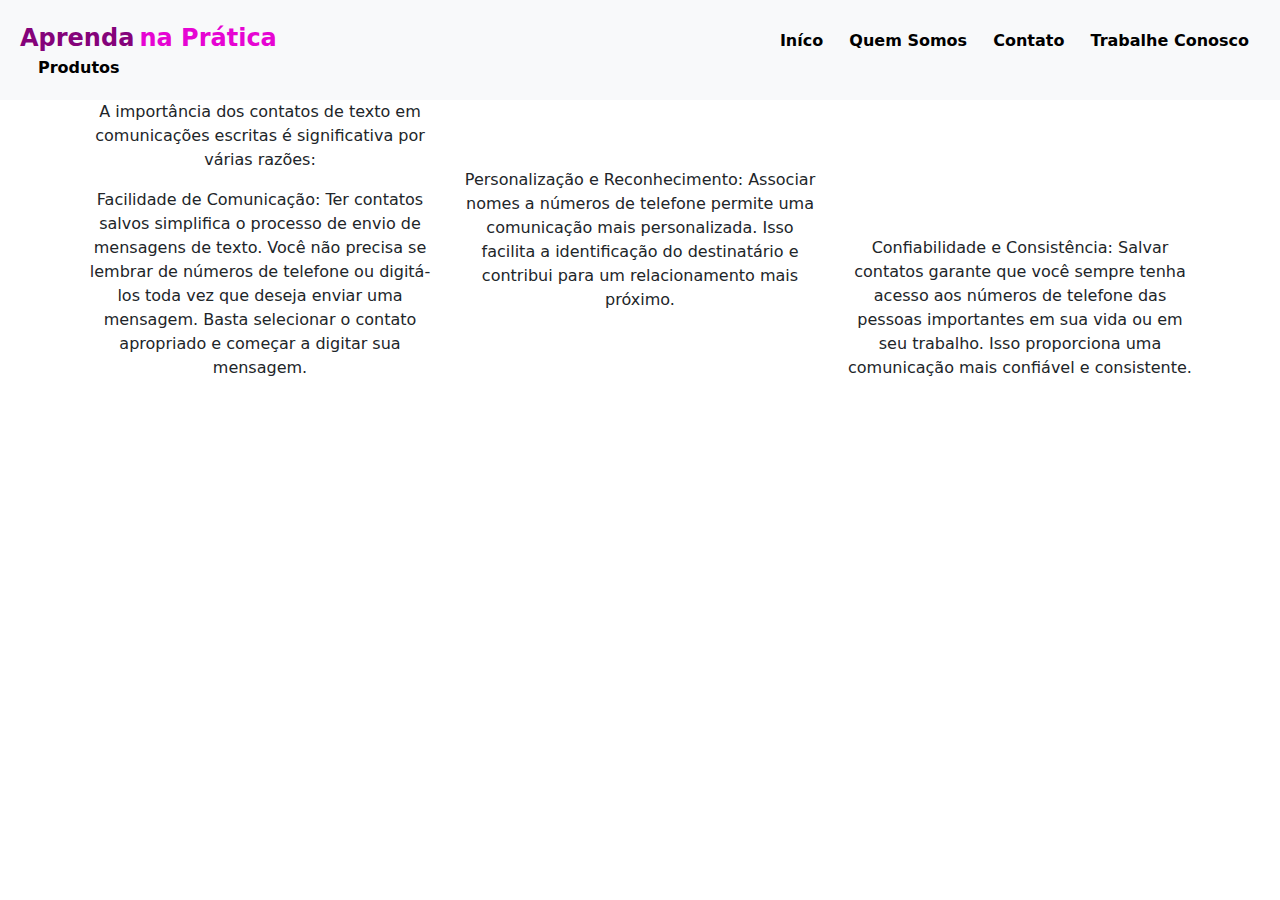
<file: contatos.html>
<!DOCTYPE html>
<html lang="pt-br">

<head>
    <link rel="stylesheet" href="style5.css">
    <meta charset="UTF-8">
    <title>Contatos</title>

    <link href="https://cdn.jsdelivr.net/npm/bootstrap@5.3.3/dist/css/bootstrap.min.css" rel="stylesheet"
        integrity="sha384-QWTKZyjpPEjISv5WaRU9OFeRpok6YctnYmDr5pNlyT2bRjXh0JMhjY6hW+ALEwIH" crossorigin="anonymous">

    <script src="https://cdn.jsdelivr.net/npm/bootstrap@5.3.3/dist/js/bootstrap.bundle.min.js"
        integrity="sha384-YvpcrYf0tY3lHB60NNkmXc5s9fDVZLESaAA55NDzOxhy9GkcIdslK1eN7N6jIeHz"
        crossorigin="anonymous"></script>
</head>

<body>
    <header class="bg-light header">
        <section>
            <span class="span-1">Aprenda</span>
            <span class="span-2">na Prática</span>

            <section class="links">
                <a href="acessorios.html">Iníco</a>
                <a href="quemsomos.html">Quem Somos</a>
                <a href="contato.html">Contato</a>
                <a href="trabalheconosco.html">Trabalhe Conosco</a>
                <a href="produtos.html">Produtos</a>

            </section>
        </section>
    </header>
    <main>
        <div class="container text-center">
            <div class="row">
                <div class="col align-self-start">
                 <p>A importância dos contatos de texto em comunicações escritas é significativa por várias razões:</p>

                    Facilidade de Comunicação: Ter contatos salvos simplifica o processo de envio de mensagens de texto.
                    Você não precisa se lembrar de números de telefone ou digitá-los toda vez que deseja enviar uma
                    mensagem. Basta selecionar o contato apropriado e começar a digitar sua mensagem.

                </div>
                <div class="col align-self-center">
                    Personalização e Reconhecimento: Associar nomes a números de telefone permite uma comunicação mais
                    personalizada. Isso facilita a identificação do destinatário e contribui para um relacionamento mais
                    próximo.

                </div>
                <div class="col align-self-end">
                    Confiabilidade e Consistência: Salvar contatos garante que você sempre tenha acesso aos números de
                    telefone das pessoas importantes em sua vida ou em seu trabalho. Isso proporciona uma comunicação
                    mais confiável e consistente.

                </div>
            </div>
        </div>
    </main>
</body>

</html>
</file>
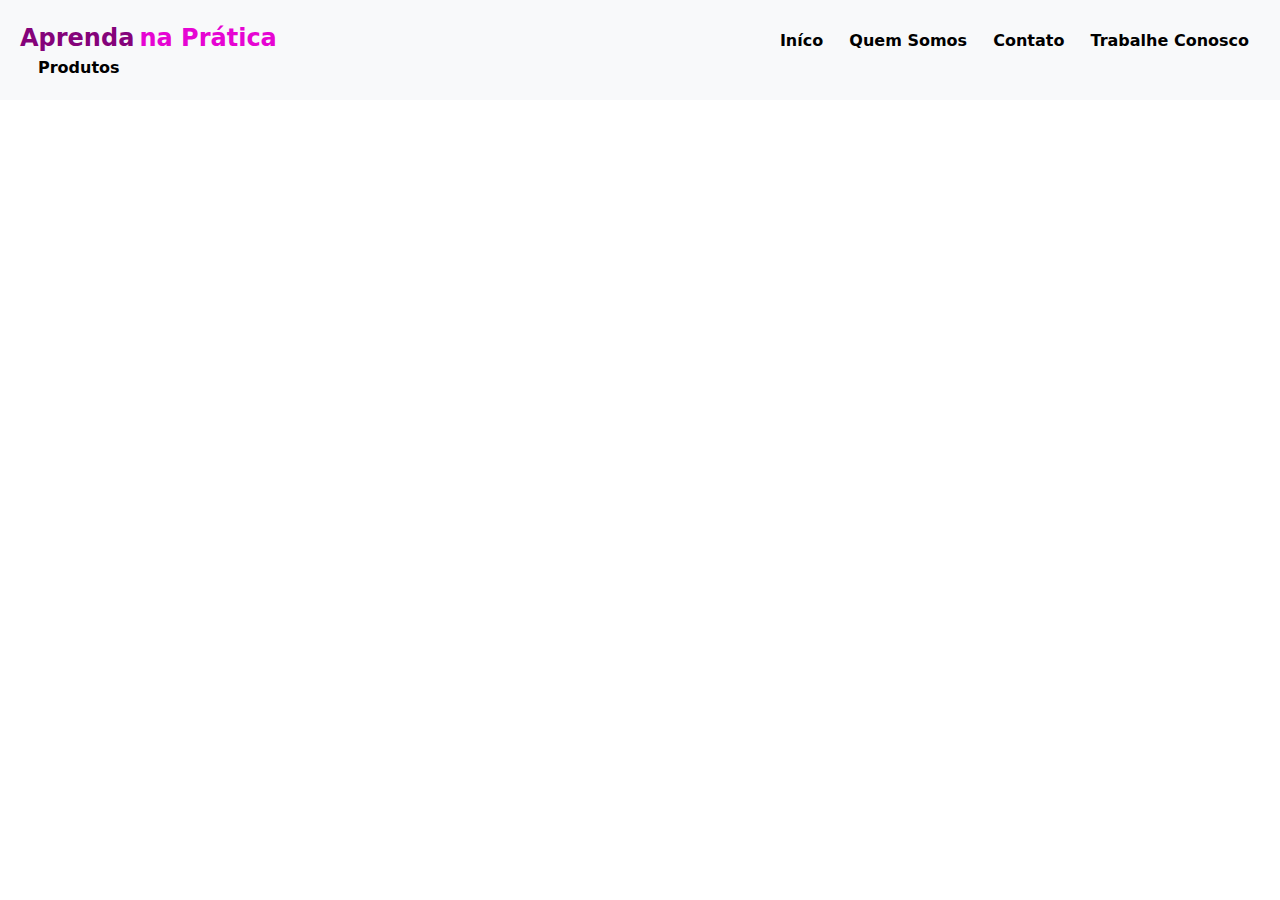
<file: inicio.html>
<!DOCTYPE html>
<html lang="pt-br">

<head>
    <link rel="stylesheet" href="style5.css">
    <meta charset="UTF-8">
    <title>Acessórios</title>

    <link href="https://cdn.jsdelivr.net/npm/bootstrap@5.3.3/dist/css/bootstrap.min.css" rel="stylesheet"
        integrity="sha384-QWTKZyjpPEjISv5WaRU9OFeRpok6YctnYmDr5pNlyT2bRjXh0JMhjY6hW+ALEwIH" crossorigin="anonymous">

    <script src="https://cdn.jsdelivr.net/npm/bootstrap@5.3.3/dist/js/bootstrap.bundle.min.js"
        integrity="sha384-YvpcrYf0tY3lHB60NNkmXc5s9fDVZLESaAA55NDzOxhy9GkcIdslK1eN7N6jIeHz"
        crossorigin="anonymous"></script>
</head>

<body>
    <header class="bg-light header">
        <section>
            <span class="span-1">Aprenda</span>
            <span class="span-2">na Prática</span>

            <section class="links">
                <a href="index.html">Iníco</a>
                <a href="quemsomos.html">Quem Somos</a>
                <a href="contato.html">Contato</a>
                <a href="trabalheconosco.html">Trabalhe Conosco</a>
                <a href="produtos.html">Produtos</a>
            </section>
        </section>
    </header>
</body>

</html>
</file>
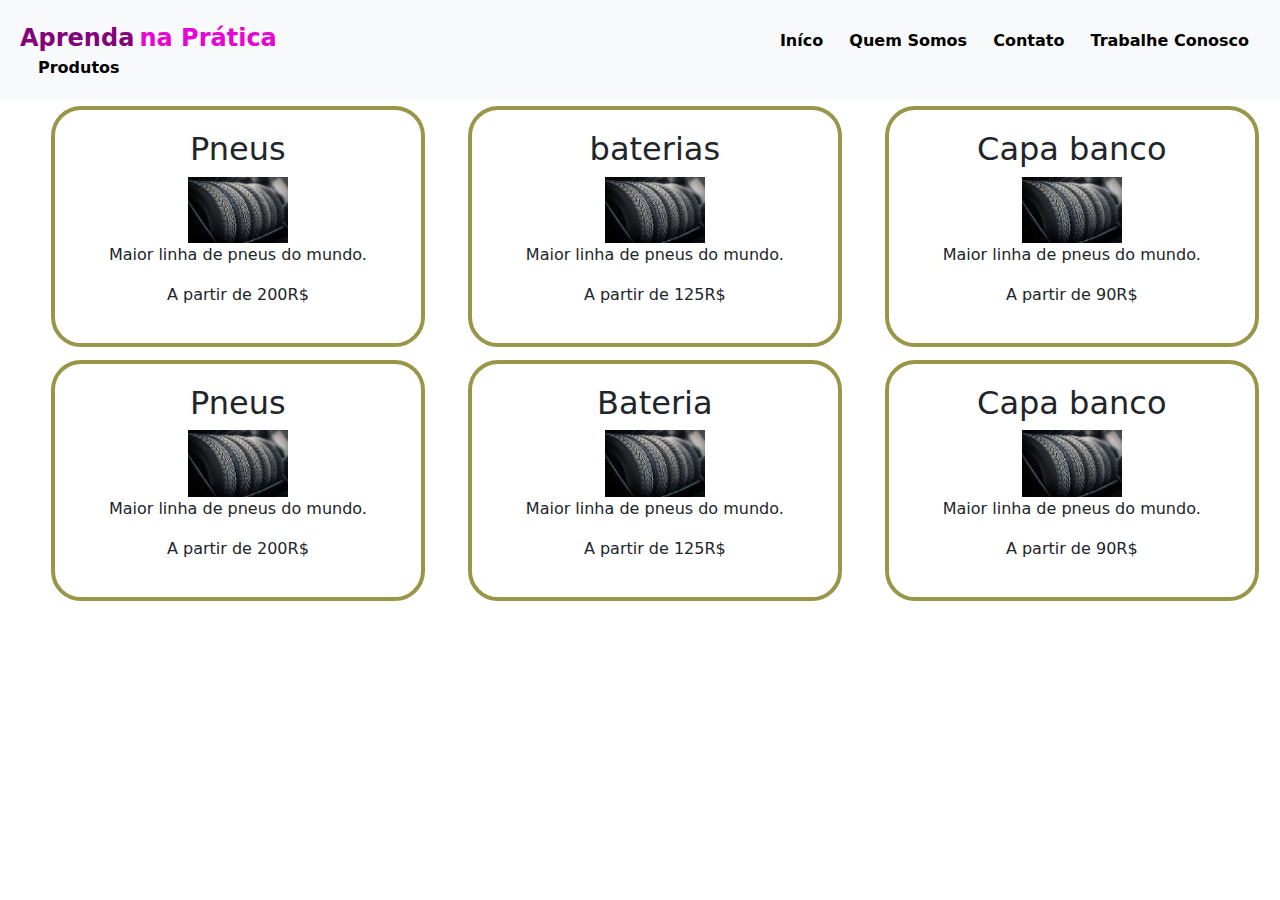
<file: produtos.html>
<!DOCTYPE html>
<html lang="pt-br">

<head>
    <link rel="stylesheet" href="style5.css">
    <meta charset="UTF-8">
    <title>Produtos</title>

    <link href="https://cdn.jsdelivr.net/npm/bootstrap@5.3.3/dist/css/bootstrap.min.css" rel="stylesheet"
        integrity="sha384-QWTKZyjpPEjISv5WaRU9OFeRpok6YctnYmDr5pNlyT2bRjXh0JMhjY6hW+ALEwIH" crossorigin="anonymous">

    <script src="https://cdn.jsdelivr.net/npm/bootstrap@5.3.3/dist/js/bootstrap.bundle.min.js"
        integrity="sha384-YvpcrYf0tY3lHB60NNkmXc5s9fDVZLESaAA55NDzOxhy9GkcIdslK1eN7N6jIeHz"
        crossorigin="anonymous"></script>
</head>

<body>
    <header class="bg-light header">
        <section>
            <span class="span-1">Aprenda</span>
            <span class="span-2">na Prática</span>

            <section class="links">
                <a href="acessorios.html">Iníco</a>
                <a href="quemsomos.html">Quem Somos</a>
                <a href="contatos.html">Contato</a>
                <a href="trabalheconosco.html">Trabalhe Conosco</a>
                <a href="produtos.html">Produtos</a>
            </section>
    </header>
    <main>
    <ul class="produtos">
        <li>
            <h2>Pneus</h2>
            <img src="pneus.png">
            <p class="produto-descricao"> Maior linha de pneus do mundo.</p>
            <p class="produto-preco">A partir de 200R$</p>
        </li>
            <li>
                <h2>baterias</h2>
                <img src="pneus.png">
                <p class="produto-descricao"> Maior linha de pneus do mundo.</p>
                <p class="produto-preco">A partir de 125R$</p>
            </li>

                <li>
                <h2>Capa banco</h2>
                    <img src="pneus.png">
                    <p class="produto-descricao"> Maior linha de pneus do mundo.</p>
                    <p class="produto-preco">A partir de 90R$</p>
                </li>

                    <li>
                        <h2>Pneus</h2>
                        <img src="pneus.png">
                        <p class="produto-descricao"> Maior linha de pneus do mundo.</p>
                        <p class="produto-preco">A partir de 200R$</p>
                    </li>
                    
                        <li>
                            <h2>Bateria</h2>
                            <img src="pneus.png">
                            <p class="produto-descricao"> Maior linha de pneus do mundo.</p>
                            <p class="produto-preco">A partir de 125R$</p>
                        </li>
                        
                            <li>
                                <h2>Capa banco</h2>
                                <img src="pneus.png">
                                <p class="produto-descricao"> Maior linha de pneus do mundo.</p>
                                <p class="produto-preco">A partir de 90R$</p>
                            </li>

                        </main>

</body>

</html>
</file>
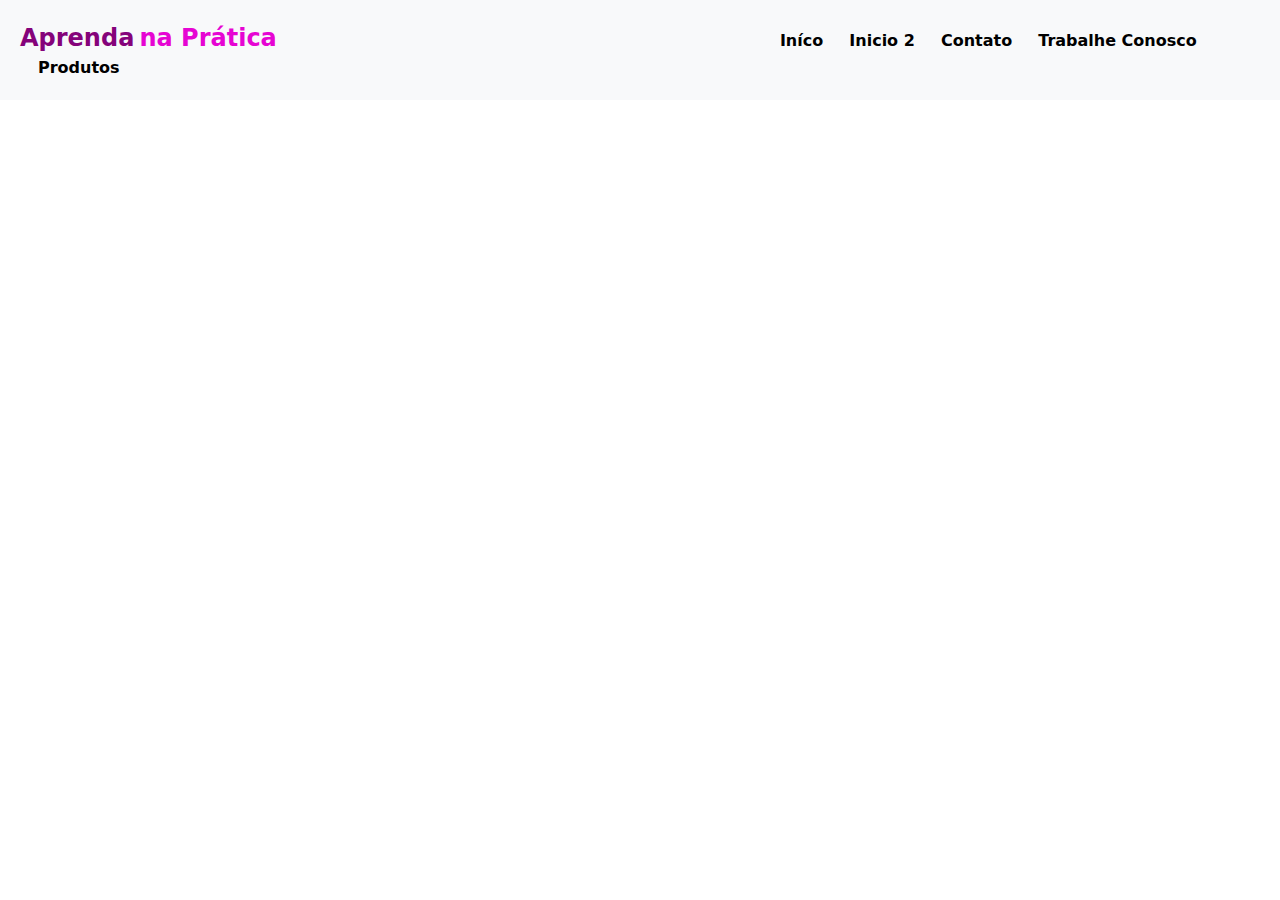
<file: quemsomos.html>
<!DOCTYPE html>
<html lang="pt-br">

<head>
    <link rel="stylesheet" href="style5.css">
    <meta charset="UTF-8">
    <title>Quem Somos</title>

    <link href="https://cdn.jsdelivr.net/npm/bootstrap@5.3.3/dist/css/bootstrap.min.css" rel="stylesheet"
        integrity="sha384-QWTKZyjpPEjISv5WaRU9OFeRpok6YctnYmDr5pNlyT2bRjXh0JMhjY6hW+ALEwIH" crossorigin="anonymous">

    <script src="https://cdn.jsdelivr.net/npm/bootstrap@5.3.3/dist/js/bootstrap.bundle.min.js"
        integrity="sha384-YvpcrYf0tY3lHB60NNkmXc5s9fDVZLESaAA55NDzOxhy9GkcIdslK1eN7N6jIeHz"
        crossorigin="anonymous"></script>
</head>

<body>
    <header class="bg-light header">
        <section>
            <span class="span-1">Aprenda</span>
            <span class="span-2">na Prática</span>

            <section class="links">
                <a href="acessorios.html">Iníco</a>
                <a href="index.html">Inicio 2</a>
                <a href="contatos.html">Contato</a>
                <a href="trabalheconosco.html">Trabalhe Conosco</a>
                <a href="produtos.html">Produtos</a>
            </section>
        </section>
    </header>
</body>

</html>
</file>
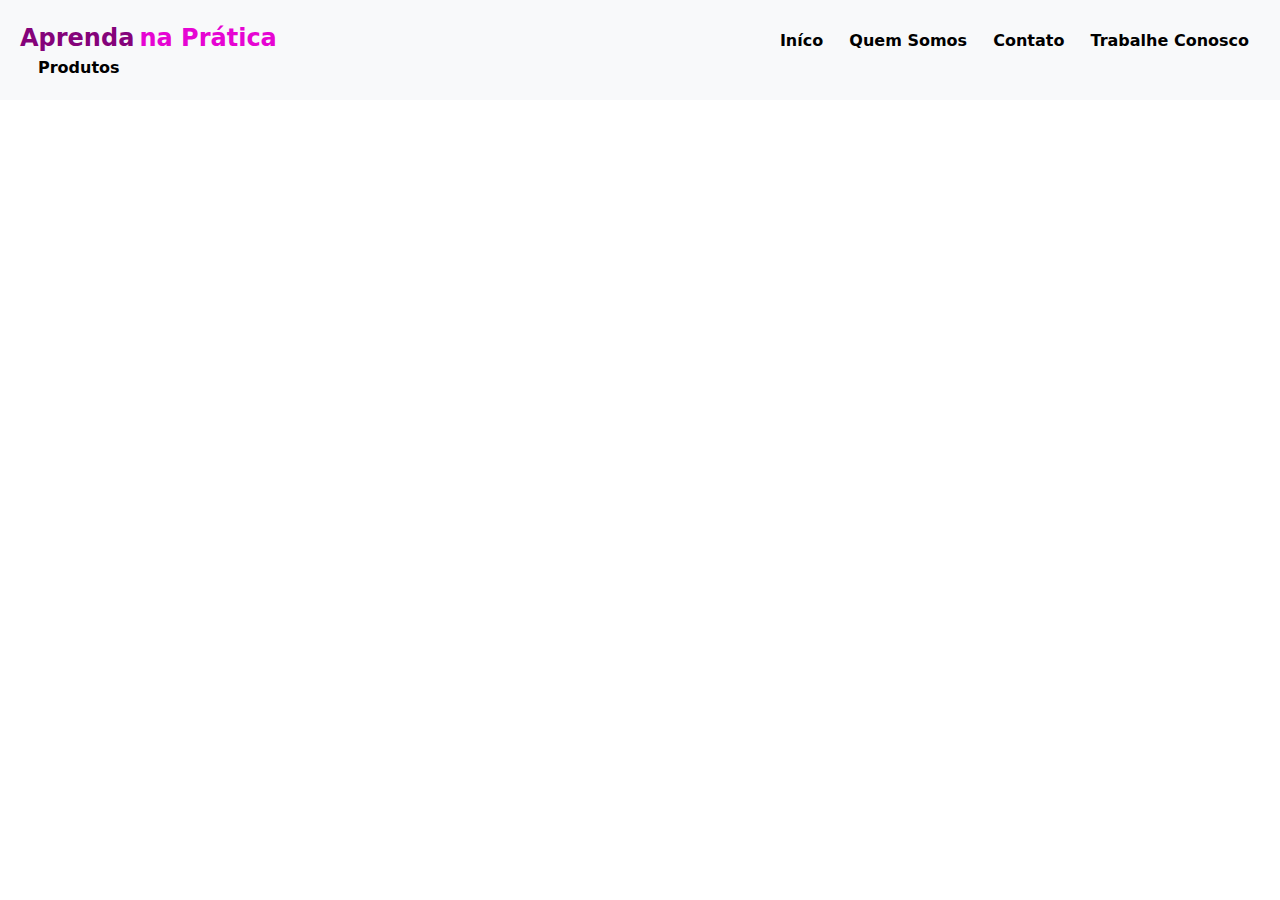
<file: trabalheconosco.html>
<!DOCTYPE html>
<html lang="pt-br">

<head>
    <link rel="stylesheet" href="style5.css">
    <meta charset="UTF-8">
    <title>Trabalhe Conosco</title>

    <link href="https://cdn.jsdelivr.net/npm/bootstrap@5.3.3/dist/css/bootstrap.min.css" rel="stylesheet"
        integrity="sha384-QWTKZyjpPEjISv5WaRU9OFeRpok6YctnYmDr5pNlyT2bRjXh0JMhjY6hW+ALEwIH" crossorigin="anonymous">

    <script src="https://cdn.jsdelivr.net/npm/bootstrap@5.3.3/dist/js/bootstrap.bundle.min.js"
        integrity="sha384-YvpcrYf0tY3lHB60NNkmXc5s9fDVZLESaAA55NDzOxhy9GkcIdslK1eN7N6jIeHz"
        crossorigin="anonymous"></script>
</head>

<body>
    <header class="bg-light header">
        <section>
            <span class="span-1">Aprenda</span>
            <span class="span-2">na Prática</span>

            <section class="links">
                <a href="index.html">Iníco</a>
                <a href="quemsomos.html">Quem Somos</a>
                <a href="contato.html">Contato</a>
                <a href="trabalheconosco.html">Trabalhe Conosco</a>
                <a href="produtos.html">Produtos</a>
            </section>
        </section>
    </header>
</body>

</html>
</file>
<file: style5.css>
body{
    background-color: gray;
}

.header{
    padding: 20px;
}

.links{
    display: inline;
    margin-left: 480px;
}

.links a{
    margin-left: 15px;
    text-decoration:none ;
    font-weight:bold ;
    color:black ;
    padding: 3px;
}

 .links a:hover{
    color: darkorange;
    border-top: 2px solid #f7ab08;
    border-bottom: 2px solid #f7ab08;
}

.link-a-1{
    background-color:#e605d3 ;
    border: #e605d3 solid 2px ;
    color: rgb(255, 0, 0) ;
    font-weight: bold;
}

.link-a-2{
    background-color: transparent;
    border:#e605d3;
    font-weight:bold;
}

.span-1, .span-2{
    font-weight: bold;
    font-size: x-large;
}

.span-1{
    color: #85037a;

}

.span-2{
    color:#e605d3
}

.secao-1{
    width: 500px;
    margin-left:50px;
    margin-top:50px;
}
.img img{
    width: 70%;
    border-radius: 110%;
}

.secao-2{
    width: 500px;
    margin-left:50px;
    margin-top:50px;
}

img{
    width: 100px;
}

.img-col{
    width:70px;
    border-radius:100% ;
}

.produtos li{
    display: inline-block;
    text-align:center;
    width: 30%;
    vertical-align: top;
    margin:0.5% 1.5%;
    padding:20px 30px;
    box-sizing: border-box;
    border:4px solid #9a9649;
    border-radius:30px;
}

.produto img{
    width: 100px;
}

.produtos li:hover{
    border-color:#C78C19
}

.produtos li:active{
    border-color: rgb(238, 2, 2) ;
    border: 6px solid; 
}

.produtos li:hover h2{
    font-size :42px ;
}
</file>
